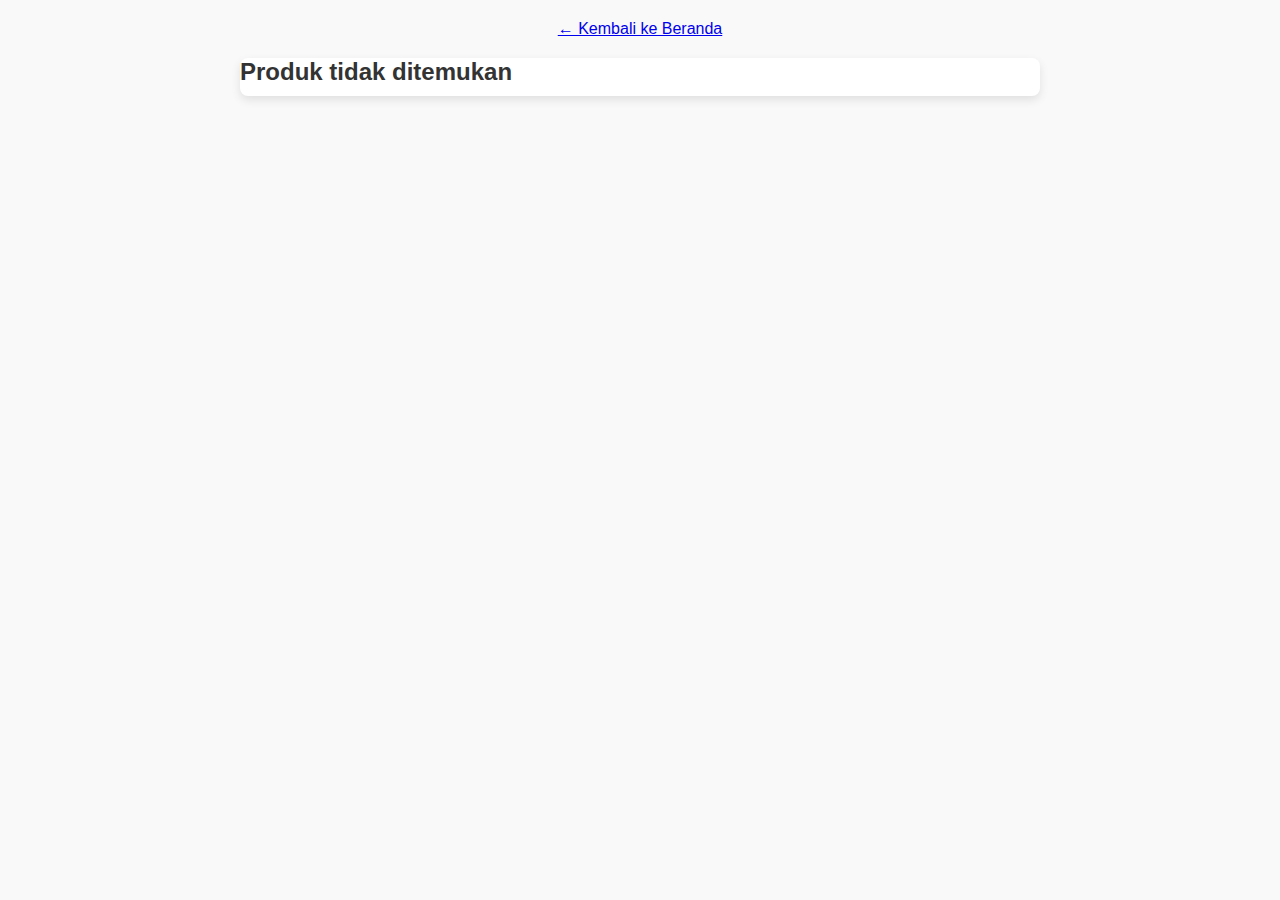
<file: detail.html>
<!DOCTYPE html>
<html lang="en">
<head>
    <meta charset="UTF-8">
    <meta name="viewport" content="width=device-width, initial-scale=1.0">
    <title>Detail Produk</title>
    <link rel="stylesheet" href="styles.css">

    <!-- Open Graph Meta Tags -->
    <meta property="og:title" id="ogTitle" content="Loading...">
    <meta property="og:description" id="ogDescription" content="Loading...">
    <meta property="og:image" id="ogImage" content="">
    <meta property="og:url" id="ogUrl" content="https://jangoetama.github.io/AllyJastip/detail.html">
    <meta property="og:type" content="product.item">
</head>
<body>
    <header>
        <a href="/AllyJastip/">← Kembali ke Beranda</a>
    </header>
    <main>
        <div id="productDetail" class="product-detail">
            <!-- Detail produk akan di-render di sini -->
        </div>
    </main>
    <script src="detail-script.js"></script>
</body>
</html>
</file>
<file: styles.css>
/* Reset styles */
* {
    margin: 0;
    padding: 0;
    box-sizing: border-box;
}

body {
    font-family: Arial, sans-serif;
    margin: 20px;
    background-color: #f9f9f9;
}

header {
    text-align: center;
    margin-bottom: 20px;
}

#categoryFilter {
    display: flex;
    justify-content: center;
    gap: 10px;
    margin-bottom: 20px;
}

#categoryFilter button {
    padding: 10px 20px;
    background-color: #007bff;
    color: white;
    border: none;
    border-radius: 5px;
    cursor: pointer;
}

#categoryFilter button:hover {
    background-color: #0056b3;
}

#productGrid {
    display: grid;
    grid-template-columns: repeat(auto-fill, minmax(200px, 1fr));
    gap: 20px;
}

.product-card {
    background-color: white;
    border: 1px solid #ddd;
    border-radius: 8px;
    overflow: hidden;
    text-align: center;
    transition: transform 0.2s, box-shadow 0.2s;
}

.product-card:hover {
    transform: translateY(-5px);
    box-shadow: 0 4px 10px rgba(0, 0, 0, 0.1);
}

.product-card img {
    width: 100%;
    height: auto;
    object-fit: cover;
}

.product-card h3 {
    margin: 10px 0;
    font-size: 16px;
}

.product-card p {
    margin: 10px 0;
    font-size: 14px;
}

.product-actions {
    display: flex;
    flex-direction: column;
    gap: 10px;
    padding: 10px;
}

.share-btn, .download-btn {
    padding: 10px;
    border: none;
    border-radius: 5px;
    cursor: pointer;
    font-size: 14px;
}

.share-btn {
    background-color: #25D366; /* Warna hijau WhatsApp */
    color: white;
}

.download-btn {
    background-color: #007bff;
    color: white;
}

.share-btn:hover {
    background-color: #128C7E; /* Warna hijau lebih gelap saat hover */
}

.download-btn:hover {
    background-color: #0056b3;
}

/* Responsiveness */
@media (max-width: 768px) {
    #productGrid {
        grid-template-columns: repeat(auto-fill, minmax(150px, 1fr));
    }

    .product-card h3 {
        font-size: 14px;
    }

    .product-card p {
        font-size: 12px;
    }

    .product-actions {
        flex-direction: row;
        gap: 5px;
    }

    .share-btn, .download-btn {
        padding: 8px;
        font-size: 12px;
    }
}

.product-detail {
    max-width: 800px;
    margin: 0 auto;
    background-color: white;
    border-radius: 8px;
    overflow: hidden;
    box-shadow: 0 4px 10px rgba(0, 0, 0, 0.1);
}

.product-detail img {
    width: 100%;
    height: auto;
    display: block;
}

.product-detail .content {
    padding: 20px;
}

.product-detail h1 {
    font-size: 24px;
    margin-bottom: 10px;
    color: #333;
}

.product-detail .price {
    font-size: 20px;
    color: #e74c3c;
    margin-bottom: 15px;
}

.product-detail .original-price {
    text-decoration: line-through;
    color: #aaa;
    font-size: 16px;
    margin-left: 10px;
}

.product-detail .description {
    margin-bottom: 20px;
    font-size: 14px;
    white-space: pre-wrap;
}

.product-detail .cta-buttons {
    display: flex;
    gap: 10px;
    margin-bottom: 20px;
}

.cta-buttons button {
    padding: 10px 20px;
    border: none;
    border-radius: 5px;
    cursor: pointer;
    font-size: 16px;
    transition: background-color 0.3s, transform 0.3s;
}

.cta-buttons .share-btn {
    background-color: #25D366; /* Warna hijau WhatsApp */
    color: white;
}

.cta-buttons .download-btn {
    background-color: #007bff; /* Warna biru */
    color: white;
}

.cta-buttons button:hover {
    transform: scale(1.05);
}

@media (max-width: 768px) {
    .product-detail {
        padding: 10px;
    }

    .product-detail h1 {
        font-size: 20px;
    }

    .product-detail .price {
        font-size: 18px;
    }

    .cta-buttons {
        flex-direction: column;
    }

    .cta-buttons button {
        width: 100%;
        padding: 12px;
        font-size: 14px;
    }
}
</file>
